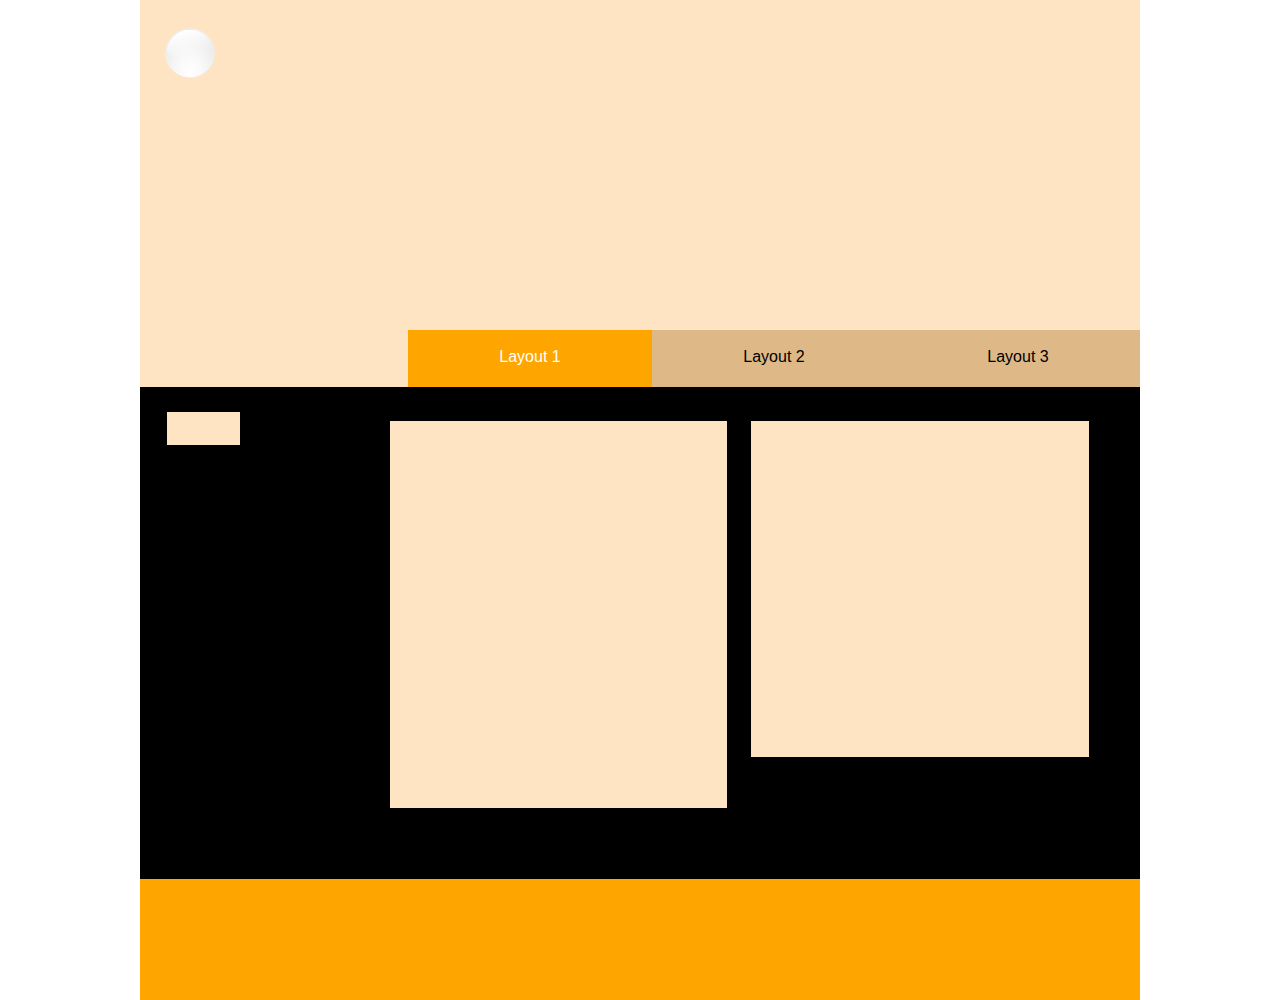
<file: index.html>
<!DOCTYPE html>
<html>

	<head>
        <meta charset="UTF-8">
		<title>Ilai Azulay</title>
        <link rel="stylesheet" href="css/style.css">  
        <link rel="icon" href="favicon.ico">              
        <meta name="viewport" content="width=device-width,initial-scale=1.0">
	</head>

	<body>
        <div id="layout1-wrapper">
            <header>
                <a href="index.html" id="logo"></a>            
                <nav>
                    <ul class="Layout">
                        <a href="#" id="selected"><li><p>Layout 1</p></li></a>
                        <a href="layout2.html"><li><p>Layout 2</p></li></a>
                        <a href="layout3.html"><li><p>Layout 3</p></li></a>
                    </ul>
                </nav>
            </header>

            <main id="layout1-main">
                <div class="boxes">

                    <section></section>
                    <section></section>
                    <section></section>
                    
                </div>

            </main>

            <footer id="layout1-footer">

            </footer>        
        </div>

	</body>

</html>
</file>
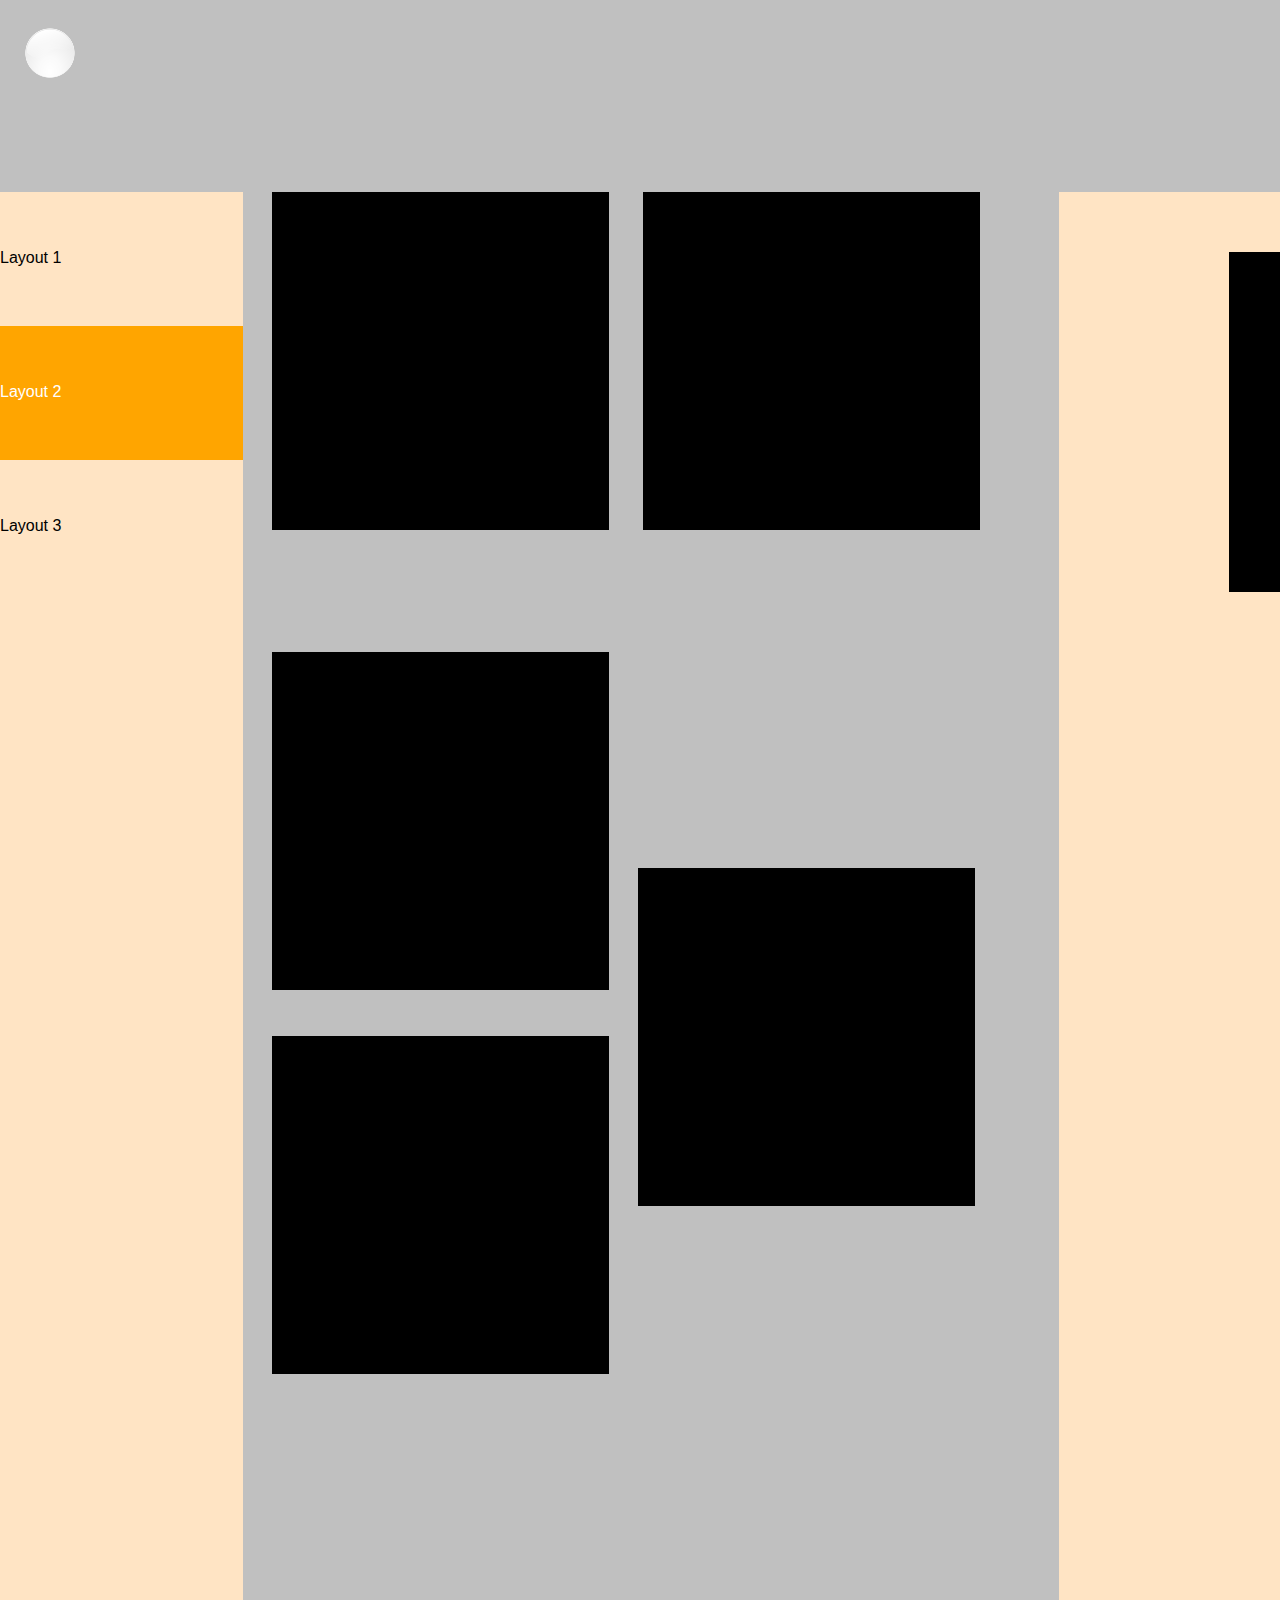
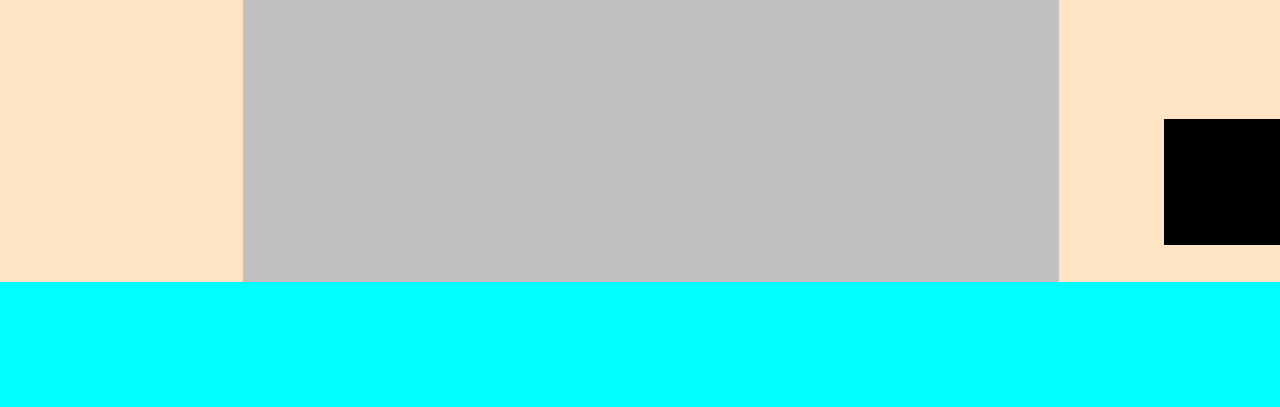
<file: layout2.html>
<!DOCTYPE html>
<html>

	<head>
        <meta charset="UTF-8">
		<title>Ilai Azulay</title>
        <link rel="stylesheet" href="css/style.css">  
        <link rel="icon" href="favicon.ico">              
        <meta name="viewport" content="width=device-width,initial-scale=1.0">
	</head>

	<body>
        <div id="index2-wrapper">

            <header id="index2-header">
                <a href="index.html" id="logo"></a>
            </header>

            <main>
                <section id="index-2-leftside">                
                    <nav class="index2-Layout">
                        <ul>
                            <a href="index.html"><li><p>Layout 1</p></li></a>
                            <a href="#" id="selected"><li><p>Layout 2</p></li></a>
                            <a href="layout3.html"><li><p>Layout 3</p></li></a>
                        </ul>
                    </nav>
                </section>

                <section id="index2-middle">
                <div class="index2-boxes">

                    <section></section>
                    <section></section>
                    <section></section>
                    <section></section>
                    <section></section>
                    
                </div>
                </section>

                <div id="index2-right">
                    <section></section>
                    <section ></section>
                </div>
            </main>

            <footer id="index2-footer">

            </footer> 
       
        </div>

	</body>

</html>
</file>
<file: css/style.css>
* {
    margin: 0;
    padding: 0;
}

header,
main,
footer,
nav,
aside,
section,
div
{
    display: block;
}

body{
    font-family: 'mulish', sans-serif;
}

a{
    text-decoration: none;
}

#layout1-wrapper{
    width: 1000px;
    margin: 0 auto;
    background-color: black;
}

header{
    width: 100%;
    height: 387px;
    background-color: bisque;
}

#logo{
    background-image: url("../images/logo.png");
    background-repeat: no-repeat;
    background-size: contain;
    position:absolute;
    height: 50px;
    width: 50px;
    margin-top: 28px;
    margin-left: 25px;
    display:block;
}

.Layout{
    display: flex;
    position: absolute;
    justify-content:flex-end;
    margin-top: 330px;
    margin-left: 268px;
    list-style: none;
}

.Layout a{
    height: 57px;
    width: 244px;
    background-color: burlywood;
}

.Layout p{
    color:black;
    text-align: center;
    margin-top: 18px;
}

#selected{
    background-color: orange;
}

#selected p{
    color:white;
}

.Layout a:hover{
    background-color: orange;
}

#layout1-main{
    height:492px;
    width: 100%;
}

.boxes{
    display: flex;
    position: absolute;
    justify-content: space-between;
    margin-top: 25px;
    margin-left: 27px;
}

.boxes section{
    background-color: bisque;    
}

.boxes section:first-child{    

    height:33px;
    width: 73px;
}

.boxes section:nth-child(2){    
    margin-top: 9px;
    margin-left: 150px;
    height: 387px;
    width: 337px;
}

.boxes section:last-child{    
    margin-top: 9px;
    margin-left: 24px;
    height: 336px;
    width: 338px;
}

#layout1-footer{
    height:121px;
    width: 100%;
    background-color: orange;    
}

/******* index 2 *******/

#index2-wrapper{
    width: 1400px;
    margin: 0 auto;
}

#index2-header{
    width: 100%;
    height: 192px;
    background-color: silver;
}

#index-2-leftside{
    position: absolute;
    height: 1690px;
    width: 243px;
    background-color: bisque;
}

.index2-Layout{
    display: flex;
    position: absolute;
    justify-content:flex-end;
}

.index2-Layout li{
    height: 134px;
    width: 243px;
    color:black;
    list-style:none;
}

.index2-Layout li:hover
{
    background-color: orange;
}

.index2-Layout li p{
    position:absolute;
    color:black;
    margin-top: 57px;
}

#selected li{
    color:black;
    background-color: orange;
}

#index2-middle{
    position: absolute;
    margin-left: 243px;
    background-color: silver;
    height:1690px;
    width: 816px;
}

.index2-boxes{
    flex-wrap:wrap;
    display: flex;
    position: absolute;
    justify-content:flex-start;
    margin-left: 29px;

}

.index2-boxes section{
    background-color: black;     
    height:338px;
    width: 337px;   
}

.index2-boxes section:first-child{
    margin-right: 34px;
}

.index2-boxes section:nth-child(3){
    margin-top:122px;
}

.index2-boxes section:nth-child(4){
    margin-left: 29px;
    margin-top: 338px;
}

.index2-boxes section:nth-child(5){
    position:inherit;
    margin-top: 844px;
}

#index2-right
{
    position:relative;
    left:1059px;
    background-color: bisque;
    height:1690px;
    width: 341px;
}

#index2-right section
{
    display: flex;
    justify-content:flex-end;
    background-color: black;
    position: absolute;

}

#index2-right > section:first-child
{
    margin-top: 60px;
    margin-left: 170px;
    height:340px;
    width: 131px;
}

#index2-right >section:last-child
{    
    top:1527px;
    left:105px;
    height:126px;
    width: 130px;
}

#index2-footer
{
    height: 125px;
    background-color: aqua;
    width: 100%;
}

/* layout 3 */

.layout3-header{
    display: flex;
    height: 438px;
    width: 100%;
    background-color: black;
}

#mainbox{
    height: 438px;
    width: 501px;    
    display: flex;
    flex-wrap:wrap;
    position: absolute;
    justify-content:flex-end;
}

.layout3-header img{
    position: relative;
    height: 87px;
    width: 87px;
    left: 207px;
    top:206px;
}

.layout3-Layout{
    display: flex;
    justify-content:flex-start;
    list-style: none;
    width:100%;
    height:62px;
}

.layout3-Layout a{
    width: 166.8px;
    background-color: burlywood;
}

.layout3-Layout p{
    color:black;
    text-align: center;
    margin-top: 18px;
}

#selected{
    background-color: orange;
}

#selected p{
    color:white;
}

.layout3-Layout a:hover{
    background-color: orange;
}

#layout3-wrapper{
    position: relative;
    width: 1000px;
    height: 100%;
    margin: 0 auto;
}

.layout3-boxes > section:first-child{
    display: flex;
    position:absolute;
    height: 250px;
    width: 250px;
    background-color: white;
    left:750px;
    opacity: 0.6;
}

.layout3-boxes section:nth-child(2){
    display: flex;
    position:absolute;
    height: 250px;
    width: 250px;
    background-color: white;
    left:500px;
    opacity: 0.3;
}

.layout3-boxes section:nth-child(3){
    display: flex;
    position:absolute;
    height: 250px;
    width: 250px;
    background-color: white;
    left:500px;
    top:250px;
    opacity: 0.8;
}

.layout3-boxes section:nth-child(4){
    display: flex;
    position:absolute;
    height: 250px;
    width: 250px;
    background-color: white;
    left:750px;
    top:250px;
    opacity: 0.2;
}

#BoxContainer{
    display: flex;
    flex-wrap: wrap;
    height: 100%;
    width: 100%;
}

.box{
    display: flex;
    flex-wrap: wrap;
    height: 250px;
    width: 250px;
    background-color: white;
}

#layout3-body{
    background-color: black;
}

#layout3-footer{
    height:121px;
    width: 100%;
    background-color: white;
}

@media (max-width: 1000px){
    #layout3-wrapper{
        width: 750px;
    }

    .layout3-boxes section:nth-child(1){
        height: 0px;
        width: 0px;
    }
    
    .layout3-boxes section:nth-child(4){
        height: 0px;
        width: 0px;
    }
}

@media (max-width: 750px){
    #layout3-wrapper{
        width: 500px;
    }

    .layout3-boxes section:nth-child(1){
        height: 0px;
        width: 0px;
    }
    
    .layout3-boxes section:nth-child(2){
        height: 0px;
        width: 0px;
    }

    .layout3-boxes section:nth-child(3){
        height: 0px;
        width: 0px;
    }
    
    .layout3-boxes section:nth-child(4){
        height: 0px;
        width: 0px;
    }
}
</file>
